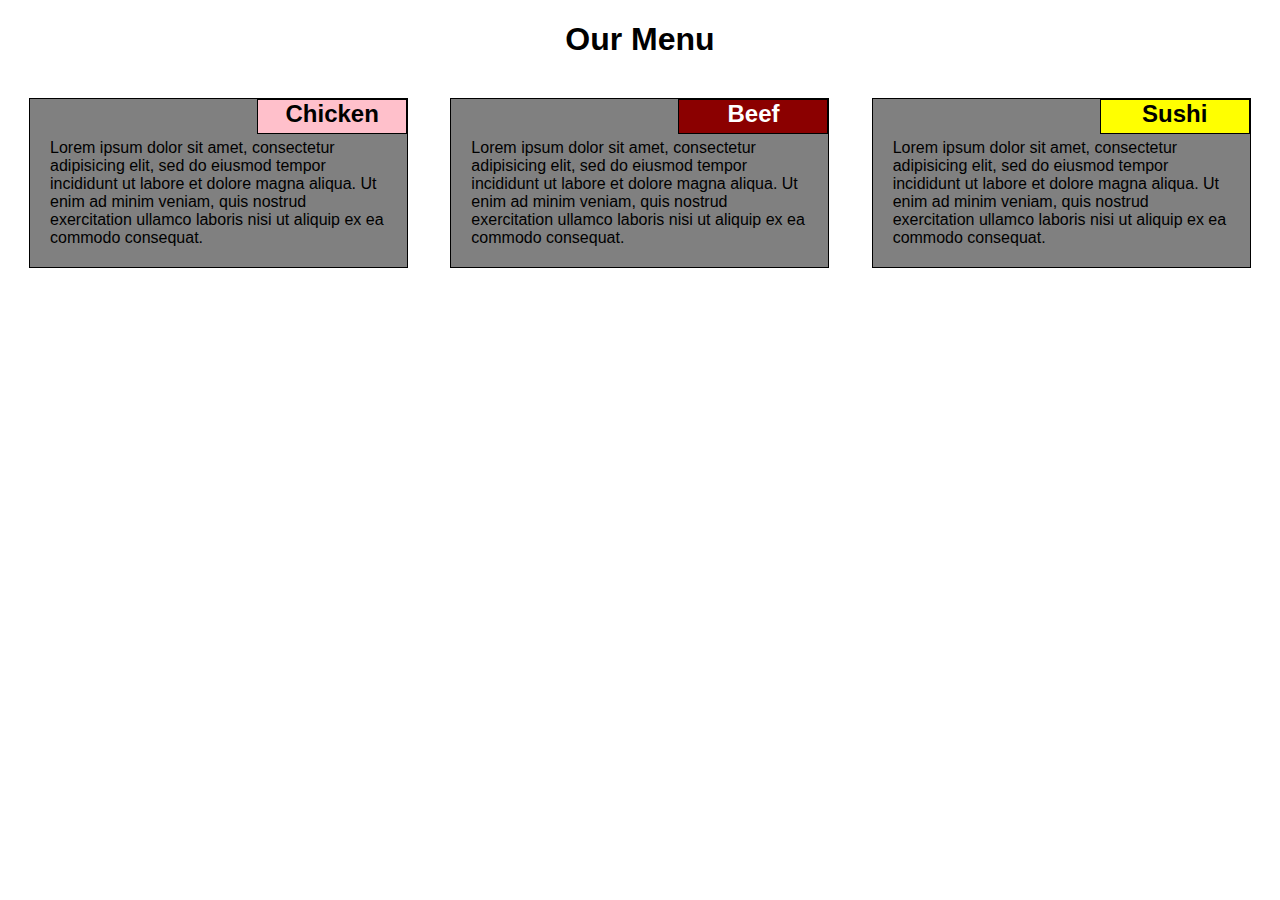
<file: mod2_solution/index.html>
<!DOCTYPE html>
<html>
<head>
	<title>Assigments for modul 2</title>
	<meta charset="utf-8">
	<meta name="viewport" content="device-width, initial-scale=1">
	<link rel="stylesheet" type="text/css" href="css/styles.css">
</head>
<body>
	<h1>Our Menu</h1>
	<div class="row">
		<div class="col-desktop-4 col-tablet-6 col-mobile-12">
			<div class="section">
				<h2 class="chicken">Chicken</h2>
				<p>Lorem ipsum dolor sit amet, consectetur adipisicing elit, sed do eiusmod
				tempor incididunt ut labore et dolore magna aliqua. Ut enim ad minim veniam,
				quis nostrud exercitation ullamco laboris nisi ut aliquip ex ea commodo
				consequat.</p>
			</div>
		</div>

		<div class="col-desktop-4 col-tablet-6 col-mobile-12">
			<div class="section">
				<h2 class="beef">Beef</h2>
				<p>Lorem ipsum dolor sit amet, consectetur adipisicing elit, sed do eiusmod
				tempor incididunt ut labore et dolore magna aliqua. Ut enim ad minim veniam,
				quis nostrud exercitation ullamco laboris nisi ut aliquip ex ea commodo
				consequat.</p>
			</div>
		</div>	

		<div class="col-desktop-4 col-tablet-12 col-mobile-12">
			<div class="section sectab">
				<h2 class="sushi">Sushi</h2>
				<p>Lorem ipsum dolor sit amet, consectetur adipisicing elit, sed do eiusmod
				tempor incididunt ut labore et dolore magna aliqua. Ut enim ad minim veniam,
				quis nostrud exercitation ullamco laboris nisi ut aliquip ex ea commodo
				consequat.</p>
			</div>
		</div>
	</div>
</body>
</html>
</file>
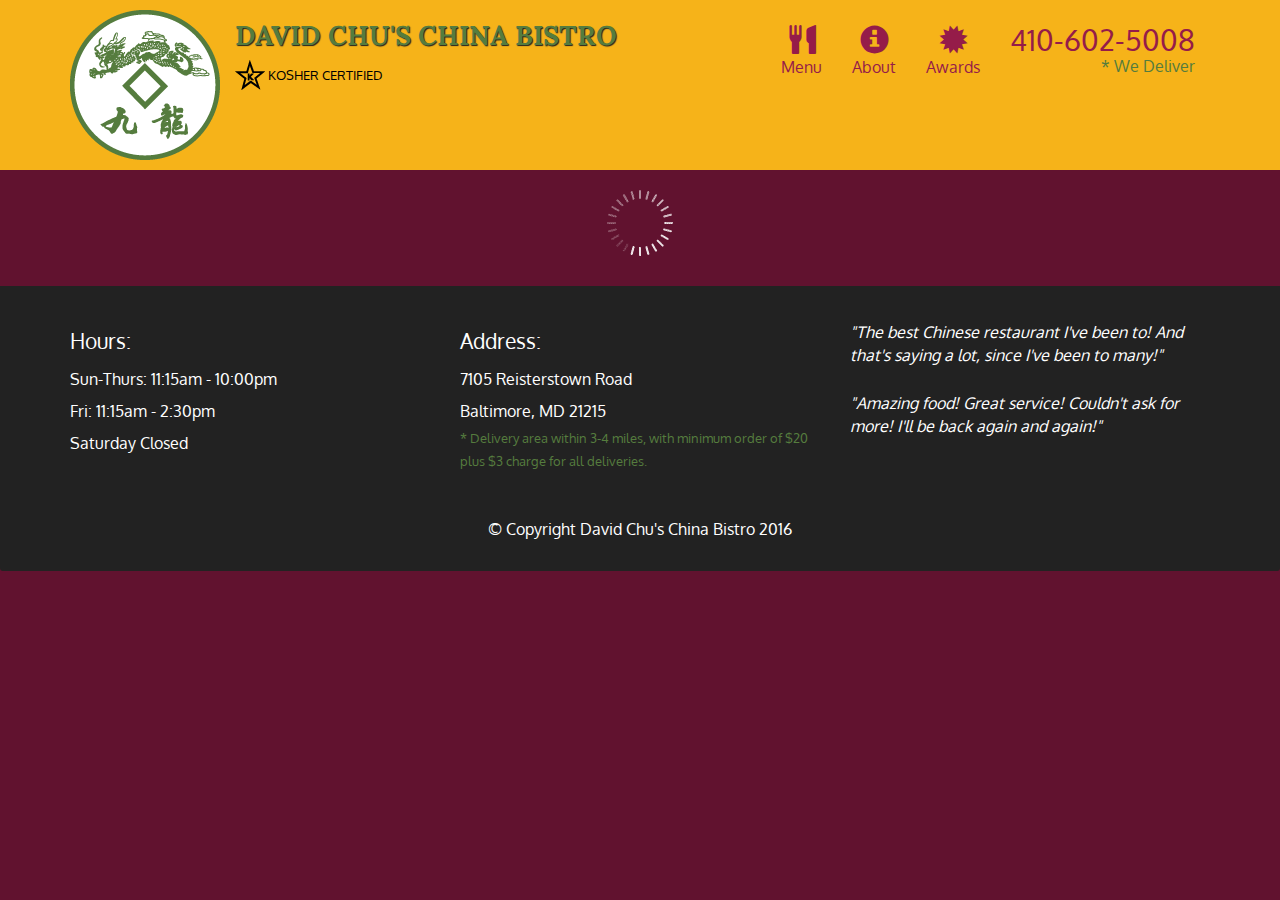
<file: mod5_solution/index.html>
<!doctype html>
<html lang="en">
  <head>
    <meta charset="utf-8">
    <meta http-equiv="X-UA-Compatible" content="IE=edge">
    <meta name="viewport" content="width=device-width, initial-scale=1">
    <title>David Chu's China Bistro</title>
    <link rel="stylesheet" href="css/bootstrap.min.css">
    <link rel="stylesheet" href="css/styles.css">
    <link href='https://fonts.googleapis.com/css?family=Oxygen:400,300,700' rel='stylesheet' type='text/css'>
    <link href='https://fonts.googleapis.com/css?family=Lora' rel='stylesheet' type='text/css'>
  </head>
<body>
  <header>
    <nav id="header-nav" class="navbar navbar-default">
      <div class="container">
        <div class="navbar-header">
          <a href="index.html" class="pull-left visible-md visible-lg">
            <div id="logo-img" alt="Logo image"></div>
          </a>

          <div class="navbar-brand">
            <a href="index.html"><h1>David Chu's China Bistro</h1></a>
            <p>
              <img src="images/star-k-logo.png" alt="Kosher certification">
              <span>Kosher Certified</span>
            </p>
          </div>

          <button id="navbarToggle" type="button" class="navbar-toggle collapsed" data-toggle="collapse" data-target="#collapsable-nav" aria-expanded="false">
            <span class="sr-only">Toggle navigation</span>
            <span class="icon-bar"></span>
            <span class="icon-bar"></span>
            <span class="icon-bar"></span>
          </button>
        </div>
        
        <div id="collapsable-nav" class="collapse navbar-collapse">
           <ul id="nav-list" class="nav navbar-nav navbar-right">
            <li id="navHomeButton" class="visible-xs active">
              <a href="index.html">
                <span class="glyphicon glyphicon-home"></span> Home</a>
            </li>
            <li id="navMenuButton">
              <a href="#" onclick="$dc.loadMenuCategories();">
                <span class="glyphicon glyphicon-cutlery"></span><br class="hidden-xs"> Menu</a>
            </li>
            <li>
              <a href="#">
                <span class="glyphicon glyphicon-info-sign"></span><br class="hidden-xs"> About</a>
            </li>
            <li>
              <a href="#">
                <span class="glyphicon glyphicon-certificate"></span><br class="hidden-xs"> Awards</a>
            </li>
            <li id="phone" class="hidden-xs">
              <a href="tel:410-602-5008">
                <span>410-602-5008</span></a><div>* We Deliver</div>
            </li>
          </ul><!-- #nav-list -->
        </div><!-- .collapse .navbar-collapse -->
      </div><!-- .container -->
    </nav><!-- #header-nav -->
  </header>

  <div id="call-btn" class="visible-xs">
    <a class="btn" href="tel:410-602-5008">
    <span class="glyphicon glyphicon-earphone"></span>
    410-602-5008
    </a>
  </div>
  <div id="xs-deliver" class="text-center visible-xs">* We Deliver</div>

  <div id="main-content" class="container"></div>

  <footer class="panel-footer">
    <div class="container">
      <div class="row">
        <section id="hours" class="col-sm-4">
          <span>Hours:</span><br>
          Sun-Thurs: 11:15am - 10:00pm<br>
          Fri: 11:15am - 2:30pm<br>
          Saturday Closed
          <hr class="visible-xs">
        </section>
        <section id="address" class="col-sm-4">
          <span>Address:</span><br>
          7105 Reisterstown Road<br>
          Baltimore, MD 21215
          <p>* Delivery area within 3-4 miles, with minimum order of $20 plus $3 charge for all deliveries.</p>
          <hr class="visible-xs">
        </section>
        <section id="testimonials" class="col-sm-4">
          <p>"The best Chinese restaurant I've been to! And that's saying a lot, since I've been to many!"</p>
          <p>"Amazing food! Great service! Couldn't ask for more! I'll be back again and again!"</p>
        </section>
      </div>
      <div class="text-center">&copy; Copyright David Chu's China Bistro 2016</div>
    </div>
  </footer>

  <!-- jQuery (Bootstrap JS plugins depend on it) -->
  <script src="js/jquery-2.1.4.min.js"></script>
  <script src="js/bootstrap.min.js"></script>
  <script src="js/ajax-utils.js"></script>
  <script src="js/script.js"></script>
</body>
</html>
</file>
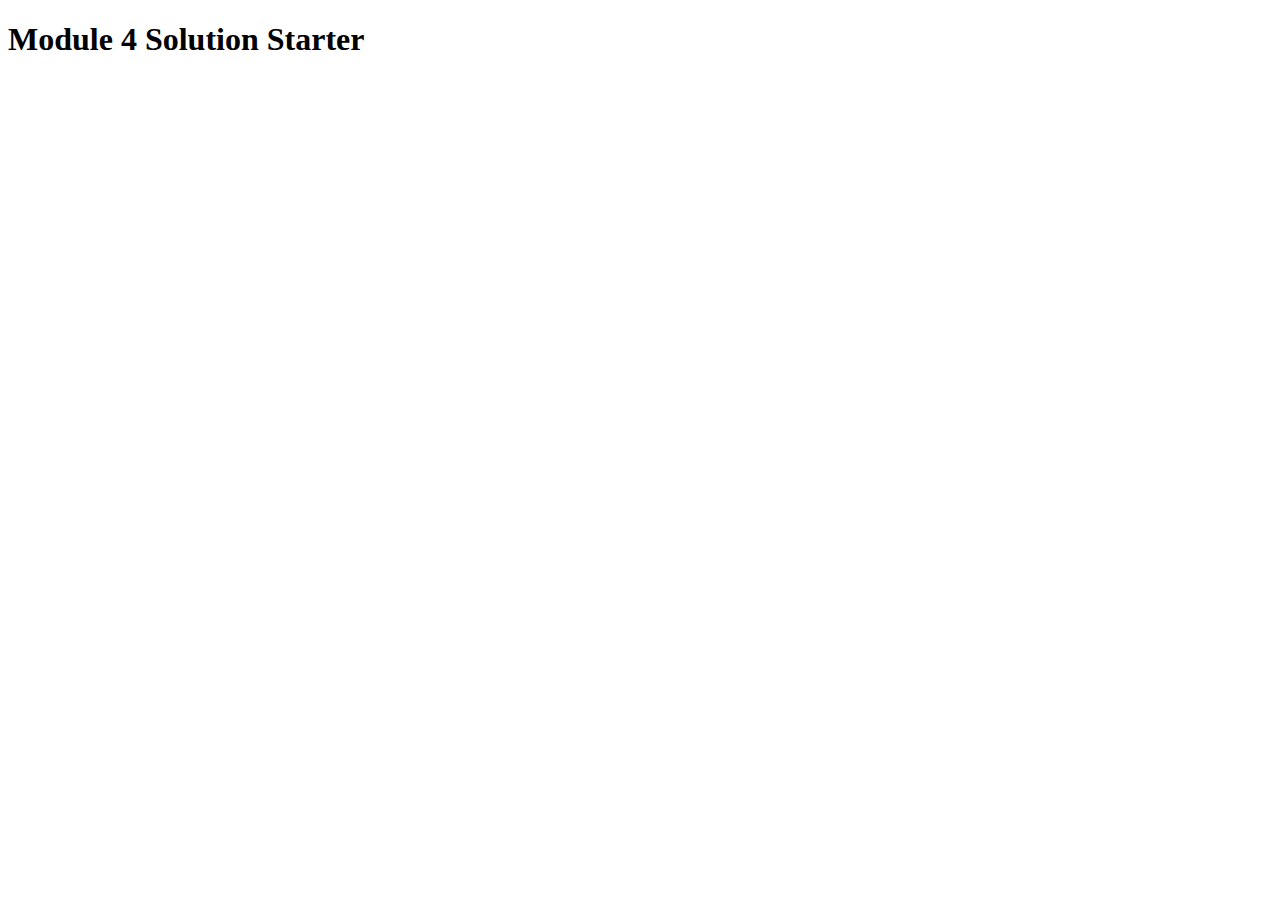
<file: mod4_solution/harder/index.html>
<!DOCTYPE html>
<html>
<head>
  <meta charset="utf-8">
  <title>Module 4 Solution Starter</title>
  <script>
    var names = []; // DO NOT REMOVE
  </script>
  <script src="SpeakHello.js"></script>
  <script src="SpeakGoodBye.js"></script>
  <script src="script.js"></script>
</head>
<body>
  <h1>Module 4 Solution Starter</h1>
</body>
</html>
</file>
<file: mod2_solution/css/styles.css>
* {
  box-sizing: border-box;
}
body {
  font-family: Arial, Helvetica, sans-serif;
}

.section {
  width: 90%;
  border: 1px solid black;
  background-color: grey;
  margin: auto;
}
.row {
  width: 100%;
}

h2 {
  width: 150px;
  height:35px;
  border: 1px solid black;
  margin-top: 0;
  text-align: center;
  position: absolute;
  right: 0;
}

.chicken {
  background-color: pink;
}
.beef {
  background-color: darkred;
  color: white;
}
.sushi {
  background-color: yellow;
}
h1 {
  text-align: center;
}

p {
  margin: 20px;
  margin-top: 40px;
}
.section {
  position: relative;
}
/*desktop, above*/
@media (min-width: 992px) {
  .col-desktop-1, .col-desktop-2, 
  .col-desktop-3, .col-desktop-4, 
  .col-desktop-5, .col-desktop-6, 
  .col-desktop-7, .col-desktop-8, 
  .col-desktop-9, .col-desktop-10, 
  .col-desktop-11, .col-desktop-12 {
    float: left;
  }
  .col-desktop-1 {
    width: 8.33%;
  }
  .col-desktop-2 {
    width: 16.66%;
  }
  .col-desktop-3 {
    width: 25%;
  }
  .col-desktop-4 {
    width: 33.33%;
  }
  .col-desktop-5 {
    width: 41.66%;
  }
  .col-desktop-6 {
    width: 50%;
  }
  .col-desktop-7 {
    width: 58.33%;
  }
  .col-desktop-8 {
    width: 66.66%;
  }
  .col-desktop-9 {
    width: 74.99%;
  }
  .col-desktop-10 {
    width: 83.33%;
  }
  .col-desktop-11 {
    width: 91.66%;
  }
  .col-desktop-12 {
    width: 100%;
  }
  h1 {
    margin-bottom: 40px;
  }
}

/*tablet*/
@media (min-width: 768px) and (max-width: 991px) {
  .col-tablet-1, .col-tablet-2, 
  .col-tablet-3, .col-tablet-4, 
  .col-tablet-5, .col-tablet-6, 
  .col-tablet-7, .col-tablet-8, 
  .col-tablet-9, .col-tablet-10, 
  .col-tablet-11, .col-tablet-12 {
    float: left;
  }
  .col-tablet-1 {
    width: 8.33%;
  }
  .col-tablet-2 {
    width: 16.66%;
  }
  .col-tablet-3 {
    width: 25%;
  }
  .col-tablet-4 {
    width: 33.33%;
  }
  .col-tablet-5 {
    width: 41.66%;
  }
  .col-tablet-6 {
    width: 50%;
  }
  .col-tablet-7 {
    width: 58.33%;
  }
  .col-tablet-8 {
    width: 66.66%;
  }
  .col-tablet-9 {
    width: 74.99%;
  }
  .col-tablet-10 {
    width: 83.33%;
  }
  .col-tablet-11 {
    width: 91.66%;
  }
  .col-tablet-12 {
    width: 100%;
  }
  .section {
    margin-bottom: 25px;
  }
  .sectab {
    width: 95%;
  }
}

@media (max-width: 767px) {
  .col-mobile-1, .col-mobile-2, 
  .col-mobile-3, .col-mobile-4, 
  .col-mobile-5, .col-mobile-6, 
  .col-mobile-7, .col-mobile-8, 
  .col-mobile-9, .col-mobile-10, 
  .col-mobile-11, .col-mobile-12 {
    float: left;
  }
  .col-mobile-1 {
    width: 8.33%;
  }
  .col-mobile-2 {
    width: 16.66%;
  }
  .col-mobile-3 {
    width: 25%;
  }
  .col-mobile-4 {
    width: 33.33%;
  }
  .col-mobile-5 {
    width: 41.66%;
  }
  .col-mobile-6 {
    width: 50%;
  }
  .col-mobile-7 {
    width: 58.33%;
  }
  .col-mobile-8 {
    width: 66.66%;
  }
  .col-mobile-9 {
    width: 74.99%;
  }
  .col-mobile-10 {
    width: 83.33%;
  }
  .col-mobile-11 {
    width: 91.66%;
  }
  .col-mobile-12 {
    width: 100%;
  }
  .section {
    margin-bottom: 25px;
  }
}
</file>
<file: mod5_solution/css/styles.css>
body {
  font-size: 16px;
  color: #fff;
  background-color: #61122f;
  font-family: 'Oxygen', sans-serif;
}

/** HEADER **/
#header-nav {
  background-color: #f6b319;
  border-radius: 0;
  border: 0;
}

#logo-img {
  background: url('../images/restaurant-logo_large.png') no-repeat;
  width: 150px;
  height: 150px;
  margin: 10px 15px 10px 0;
}

.navbar-brand {
  padding-top: 25px;
}
.navbar-brand h1 { /* Restaurant name */
  font-family: 'Lora', serif;
  color: #557c3e;
  font-size: 1.5em;
  text-transform: uppercase;
  font-weight: bold;
  text-shadow: 1px 1px 1px #222;
  margin-top: 0;
  margin-bottom: 0;
  line-height: .75;
}
.navbar-brand a:hover, .navbar-brand a:focus {
  text-decoration: none;
}
.navbar-brand p { /* Kosher cert */
  color: #000;
  text-transform: uppercase;
  font-size: .7em;
  margin-top: 15px;
}
.navbar-brand p span { /* Star-K */
  vertical-align: middle;
}

#nav-list {
  margin-top: 10px;
}
#nav-list a {
  color: #951C49;
  text-align: center;
}
#nav-list a:hover {
  background: #E7E7E7;
}
#nav-list a span {
  font-size: 1.8em;
}

#phone {
  margin-top: 5px;
}
#phone a { /* Phone number */
  text-align: right;
  padding-bottom: 0;
}
#phone div { /* We Deliver */
  color: #557c3e;
  text-align: right;
  padding-right: 15px;
}

.navbar-header button.navbar-toggle, .navbar-header .icon-bar {
  border: 1px solid #61122f;
}
.navbar-header button.navbar-toggle {
  clear: both;
  margin-top: -30px;
}
/* END HEADER */

/* FOOTER */
.panel-footer {
  margin-top: 30px;
  padding-top: 35px;
  padding-bottom: 30px;
  background-color: #222;
  border-top: 0;
}
.panel-footer div.row {
  margin-bottom: 35px;
}
#hours, #address {
  line-height: 2;
}
#hours > span, #address > span {
  font-size: 1.3em;
}
#address p {
  color: #557c3e;
  font-size: .8em;
  line-height: 1.8;
}
#testimonials {
  font-style: italic;
}
#testimonials p:nth-child(2) {
  margin-top: 25px;
}
/* END FOOTER */



/* HOME PAGE */
.container .jumbotron {
  box-shadow: 0 0 50px #3F0C1F;
  border: 2px solid #3F0C1F;
}

#menu-tile, #specials-tile, #map-tile {
  height: 250px;
  width: 100%;
  margin-bottom: 15px;
  position: relative;
  border: 2px solid #3F0C1F;
  overflow: hidden;
}
#menu-tile:hover, #specials-tile:hover, #map-tile:hover {
  box-shadow: 0 1px 5px 1px #cccccc;
}
#menu-tile {
  background: url('../images/menu-tile.jpg') no-repeat;
  background-position: center;
}
#specials-tile {
  background: url('../images/specials-tile.jpg') no-repeat;
  background-position: center;
}
#menu-tile span, #specials-tile span, #map-tile span {
  position: absolute;
  bottom: 0;
  right: 0;
  width: 100%;
  text-align: center;
  font-size: 1.6em;
  text-transform: uppercase;
  background-color: #000;
  color: #fff;
  opacity: .8;
}
/* END HOME PAGE */

/* MENU CATEGORIES PAGE */
.category-tile { 
  position: relative;
  border: 2px solid #3F0C1F;
  overflow: hidden;
  width: 200px;
  height: 200px;
  margin: 0 auto 15px;
}
.category-tile span {
  position: absolute;
  bottom: 0;
  right: 0;
  width: 100%;
  text-align: center;
  font-size: 1.2em;
  text-transform: uppercase;
  background-color: #000;
  color: #fff;
  opacity: .8;
}
.category-tile:hover {
  box-shadow: 0 1px 5px 1px #cccccc;
}

#menu-categories-title + div {
  margin-bottom: 50px;
}
/* END MENU CATEGORIES PAGE */

/* SINGLE CATEGORY PAGE */
.menu-item-tile {
  margin-bottom: 25px;
}
.menu-item-tile hr {
  width: 80%;
}
.menu-item-tile .menu-item-price {
  font-size: 1.1em;
  text-align: right;
  margin-top: -15px;
  margin-right: -15px;
}
.menu-item-tile .menu-item-price span {
  font-size: .6em;
}
.menu-item-photo {
  position: relative;
  border: 2px solid #3F0C1F; 
  overflow: hidden;
  padding: 0;
  margin-right: -15px;
  margin-left: auto;
  margin-bottom: 20px;
  max-width: 250px;
}
.menu-item-photo div {
  position: absolute;
  bottom: 0;
  right: 0;
  width: 80px;
  background-color: #557c3e;
  text-align: center;
}
.menu-item-description {
  padding-right: 30px;
}
h3.menu-item-title {
  margin: 0 0 10px;
}
.menu-item-details {
  font-size: .9em;
  font-style: italic;
}
/* END SINGLE CATEGORY PAGE */


/********** Large devices only **********/
@media (min-width: 1200px) {
  .container .jumbotron {
    background: url('../images/jumbotron_1200.jpg') no-repeat;
    height: 675px;
  }
}

/********** Medium devices only **********/
@media (min-width: 992px) and (max-width: 1199px) {
  /* Header */
  #logo-img {
    background: url('../images/restaurant-logo_medium.png') no-repeat;
    width: 100px;
    height: 100px;
    margin: 5px 5px 5px 0;
  }
  /* End Header */

  /* Home Page */
  .container .jumbotron {
    background: url('../images/jumbotron_992.jpg') no-repeat;
    height: 558px;
  }
  /* End Home Page */
}

/********** Small devices only **********/
@media (min-width: 768px) and (max-width: 991px) {
  /* Home Page */
  .container .jumbotron {
    background: url('../images/jumbotron_768.jpg') no-repeat;
    height: 432px;
  }
  /* End Home Page */
}

/********** Extra small devices only **********/
@media (max-width: 767px) {
  /* Header */
  .navbar-brand {
    padding-top: 10px;
    height: 80px;
  }
  .navbar-brand h1 { /* Restaurant name */
    padding-top: 10px;
    font-size: 5vw; /* 1vw = 1% of viewport width */
  }
  .navbar-brand p { /* Kosher cert */
    font-size: .6em;
    margin-top: 12px;
  }
  .navbar-brand p img { /* Star-K */
    height: 20px;
  }

  #collapsable-nav a { /* Collapsed nav menu text */
    font-size: 1.2em;
  }
  #collapsable-nav a span { /* Collapsed nav menu glyph */
    font-size: 1em;
    margin-right: 5px;
  }

  #call-btn > a {
    font-size: 1.5em;
    display: block;
    margin: 0 20px;
    padding: 10px;
    border: 2px solid #fff;
    background-color: #f6b319;
    color: #951c49;
  }
  #xs-deliver {
    margin-top: 5px;
    font-size: .7em;
    letter-spacing: .1em;
    text-transform: uppercase;
  }
  /* End Header */

  /* Footer */
  .panel-footer section {
    margin-bottom: 30px;
    text-align: center;
  }
  .panel-footer section:nth-child(3) {
    margin-bottom: 0; /* margin already exists on the whole row */
  }
  .panel-footer section hr {
    width: 50%;
  }
  /* End Footer */

  /* Home Page */
  .container .jumbotron {
    margin-top: 30px;
    padding: 0;
  }
  #menu-tile, #specials-tile {
    width: 360px;
    margin: 0 auto 15px;
  }

  .menu-item-photo {
    margin-right: auto;
  }
  .menu-item-tile .menu-item-price {
    text-align: center;
  }
  .menu-item-description {
    text-align: center;;
  }
}


/********** Super extra small devices Only :-) (e.g., iPhone 4) **********/
@media (max-width: 479px) {
  /* Header */
  .navbar-brand h1 { /* Restaurant name */
    padding-top: 5px;
    font-size: 6vw;
  }
  /* End Header */
  
  /* Home page */
  #menu-tile, #specials-tile {
    width: 280px;
    margin: 0 auto 15px;
  }

  .col-xxs-12 {
    position: relative;
    min-height: 1px;
    padding-right: 15px;
    padding-left: 15px;
    float: left;
    width: 100%;
  }
}
</file>
